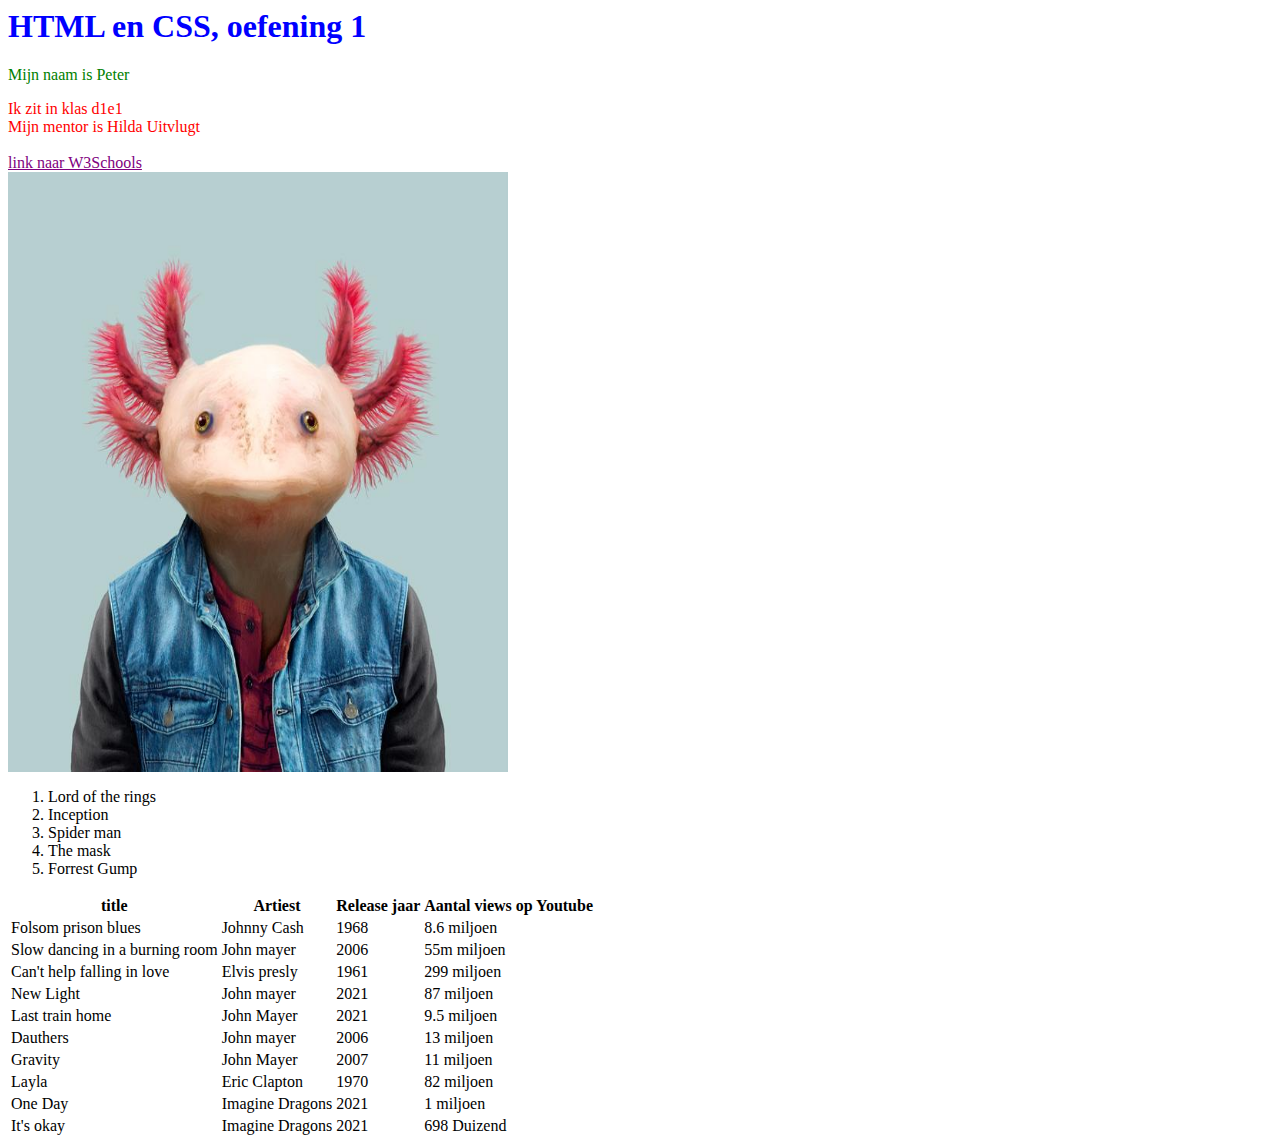
<file: Basis1/Html test/index.html>
<html>
    <head>
        <title>87611</title>
        <link rel="stylesheet" type="text/css" href="style.css/style.css">
    </head>
    <body>
        <h1>HTML en CSS, oefening 1</h1>
        <p>Mijn naam is Peter</p>
        <div>Ik zit in klas d1e1</div>
        <div>Mijn mentor is Hilda Uitvlugt</div>
        <br>
        <a href="https://www.w3schools.com/">link naar W3Schools</a>
        <br>
        <img src="axolotl.jpeg" alt="axolotl" width="500" height="600">


        <ol>
            <li>Lord of the rings</li>
            <li>Inception</li>
            <li>Spider man</li>
            <li>The mask</li>
            <li>Forrest Gump</li>
          </ol>


          <table>
            <tr>
              <th>title</th>
              <th>Artiest</th>
              <th>Release jaar</th>
              <th>Aantal views op Youtube</th>
              
            </tr>
            <tr>
              <td>Folsom prison blues</td>
              <td>Johnny Cash</td>
              <td>1968</td>
              <td>8.6 miljoen</td>
            </tr>
            <tr>
              <td>Slow dancing in a burning room</td>
              <td>John mayer</td>
              <td>2006</td>
              <td>55m miljoen</td>
            </tr>
            <tr>
                <td>Can't help falling in love</td>
                <td>Elvis presly</td>
                <td>1961</td>
                <td>299 miljoen</td>
              </tr>
              <tr>
                <td>New Light</td>
                <td>John mayer</td>
                <td>2021</td>
                <td>87 miljoen</td>
              </tr>
              <tr>
                <td>Last train home</td>
                <td>John Mayer</td>
                <td>2021</td>
                <td>9.5 miljoen</td>
              </tr>
              <tr>
                <td>Dauthers</td>
                <td>John mayer</td>
                <td>2006</td>
                <td>13 miljoen</td>
              </tr>
              <tr>
                  <td>Gravity</td>
                  <td>John Mayer</td>
                  <td>2007</td>
                  <td>11 miljoen</td>
                </tr>
                <tr>
                  <td>Layla</td>
                  <td>Eric Clapton</td>
                  <td>1970</td>
                  <td>82 miljoen</td>
                </tr>
                <tr>
                    <td>One Day</td>
                    <td>Imagine Dragons</td>
                    <td>2021</td>
                    <td>1 miljoen</td>
                  </tr>
                  <tr>
                    <td>It's okay</td>
                    <td>Imagine Dragons</td>
                    <td>2021</td>
                    <td>698 Duizend</td>
                  </tr>

  
          </table>
    </body>
</html>
</file>
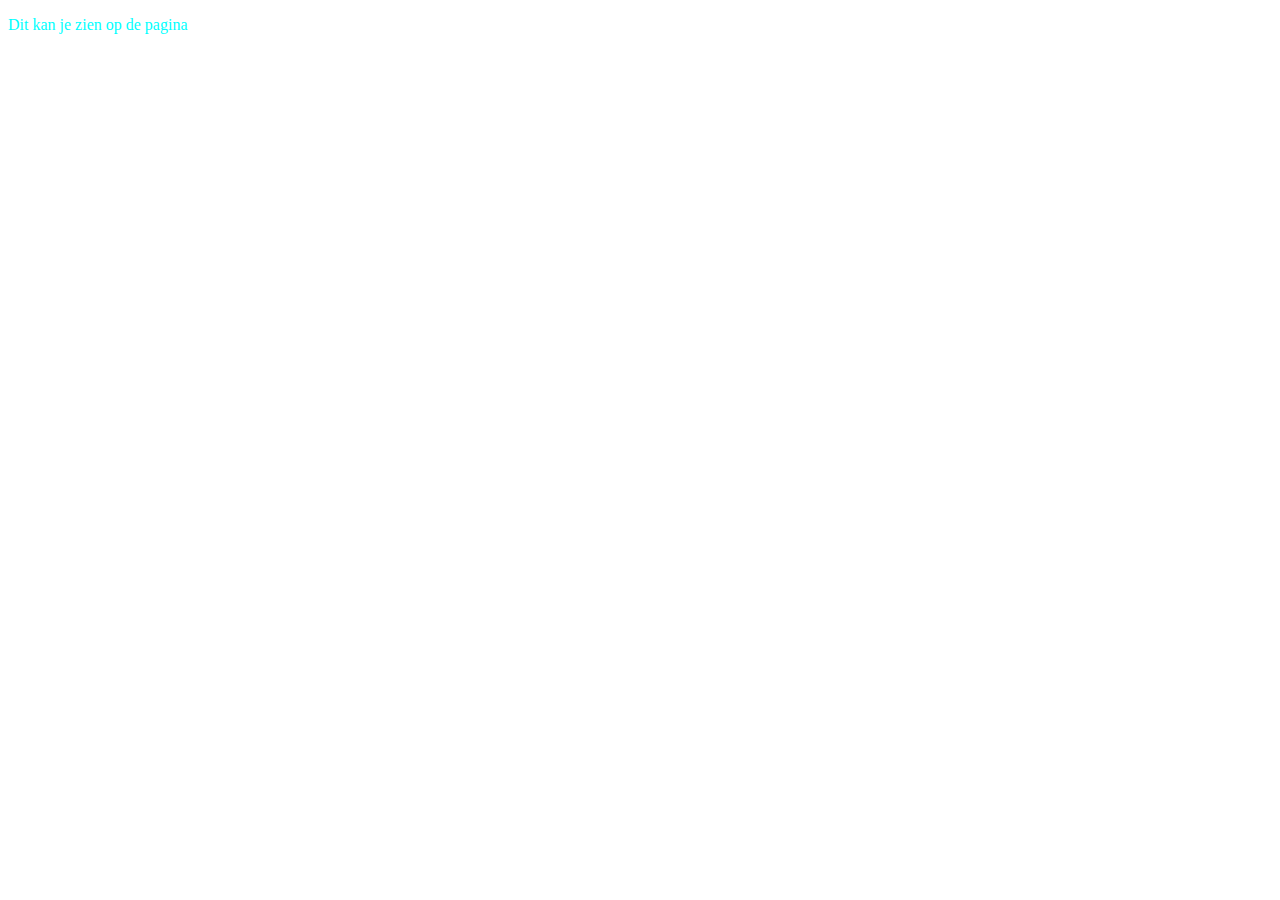
<file: Basis1/html test2/index.html>
<!DOCTYPE html>
<html lang="en">
    <head>
        <title>html test 2</title>
        <meta charset="UTF-8">
        <meta name="description" content="deze pagina geeft info over een html-head"/>
        <meta name="keywords" content="HTML, CSS, Basis1"/>
        <meta name="author" content="P.Zoetekouw"/>
        <meta name="viewport" content="width=device=width, initial-scale=1.0"/>
        <link rel="stylesheet" href="style.css/style.css">
        <script src="script.js/script.js"></script>
        <base href="https://glrnl.sharepoint.com/Paginas/default.aspx#" target="_blank">
 </head>
 <body>
     <p>Dit kan je zien op de pagina</p>
 </body>
</html>
</file>
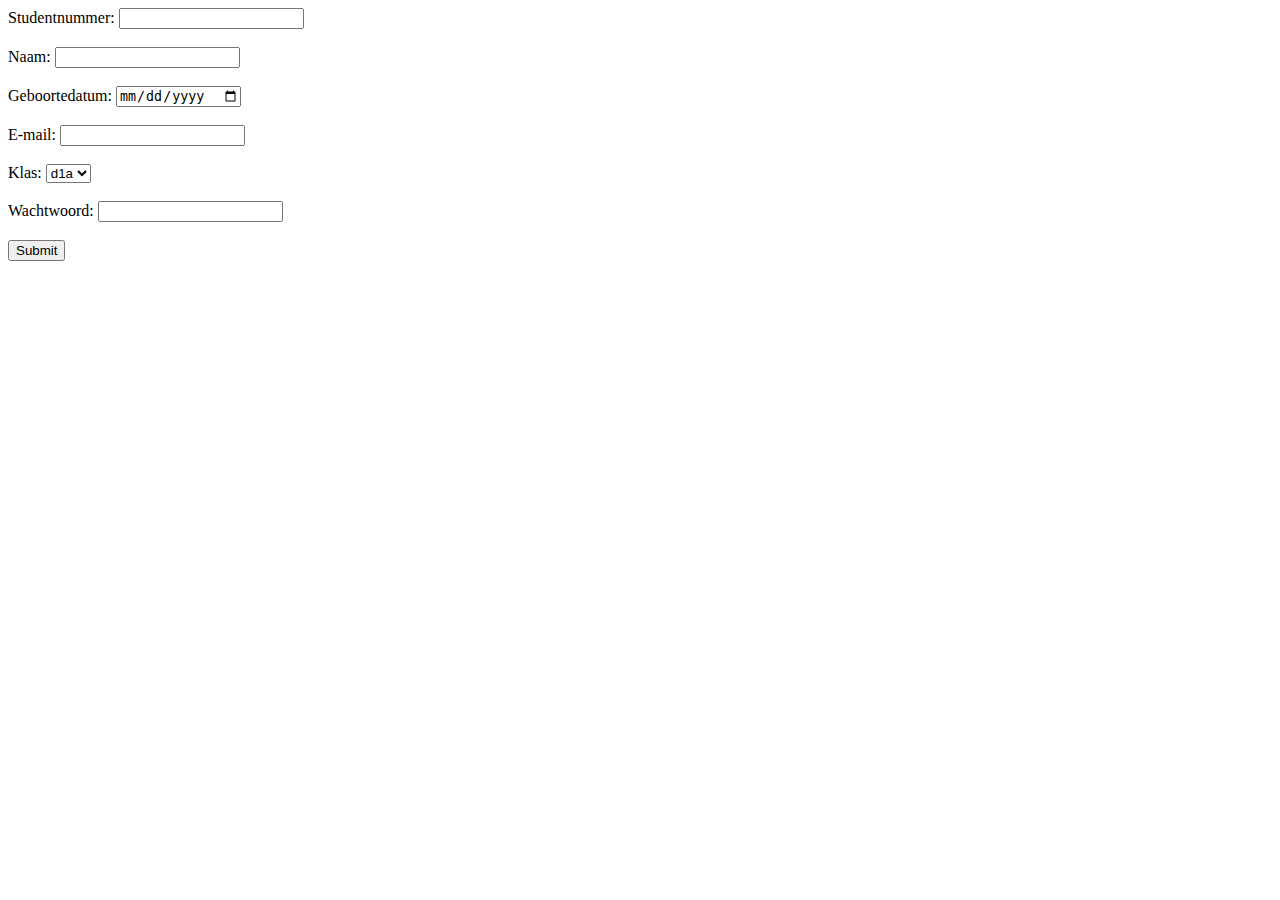
<file: Basis1/week 3-1/index.html>
<!DOCTYPE html>
<html lang="en">
<head>
    <meta charset="UTF-8">
    <meta http-equiv="X-UA-Compatible" content="IE=edge">
    <meta name="viewport" content="width=device-width, initial-scale=1.0">
    <title>InschrijfForm</title>
    <script src="index.js" defer></script>
</head>
<body>
    <form name="InschrijfForm" id="InschrijfForm">
        Studentnummer: <input type="number" name="studentnummer" id="studentnummer" required>
                        <br><br>
        Naam:           <input type="text" name="name" id="name" required>
                        <br><br>
        Geboortedatum:  <input type="date" id="date" name="date" value="date"required>
                        <br><br>
        E-mail:          <input type="email" id="email" name="email"required>
                        <br><br>
        Klas:           <select name="klas" id="klas">
                            <option value="d1e">d1a</option>
                            <option value="d1e">d1b</option>
                            <option value="d1e">d1c</option>
                            <option value="d1e">d1d</option>
                            <option value="d1e">d1e</option>
                        </select>
                        <br><br>
        Wachtwoord:     <input type="password" id="pwd" name="pwd" required>
                        <br><br>
                        <input type="submit" id="submit">
                        
                       
                        
    </form>
</body>
</html>
</file>
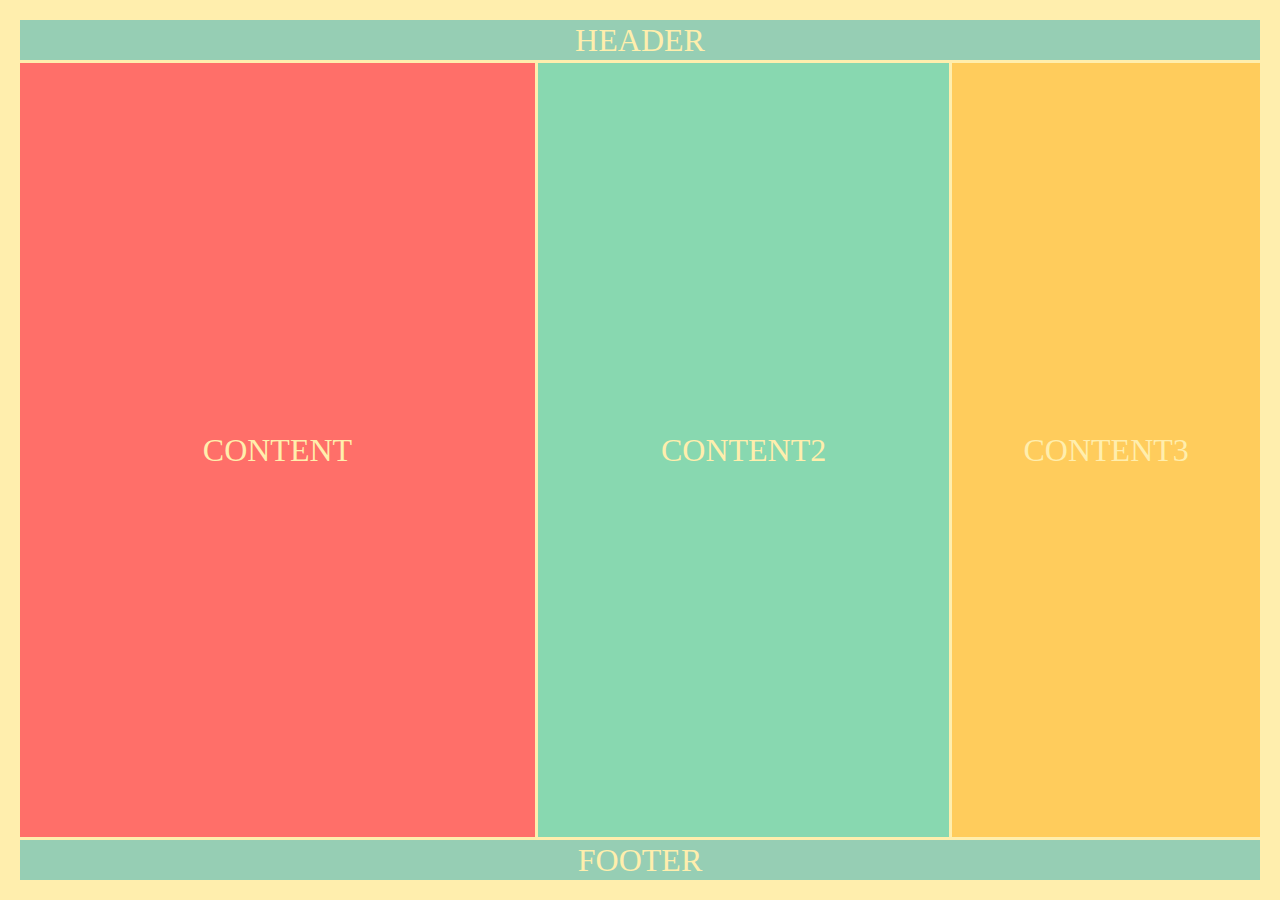
<file: Basis1/opdracht 2-3/opdracht 2-3.html>
<!DOCTYPE html>
<html lang="en">
<head>

    <meta charset="UTF-8">
    <meta http-equiv="X-UA-Compatible" content="IE=edge">
    <meta name="viewport" content="width=device-width, initial-scale=1.0">
    <title>Opdracht 2-3</title>
    <link rel="stylesheet" href="stylesheet/stye.css">
    <meta name="author" content="Peter Zoetekouw">

</head>
<body>

    <div class="container">
        <div class="header">HEADER</div>
        <div class="content">CONTENT</div>
        <div class="content2">CONTENT2</div>
        <div class="content3">CONTENT3</div>
        <div class="footer">FOOTER</div>
    </div>
      
</body>
</html>
</file>
<file: Basis1/Html test/style.css/style.css>
h1{
    color: blue;
}
p{
    color: green;
}
div{
    color: red;
}
a{
    color: purple;
}
</file>
<file: Basis1/html test2/style.css/style.css>
p{
    color: aqua;
}
</file>
<file: Basis1/opdracht 2-3/stylesheet/stye.css>
.container {
    height: 100%;
    display: grid;
    grid-gap: 3px;
    grid-template-columns: repeat(12, 1fr);
    grid-template-rows: 40px auto 40px;
    grid-template-areas: 
        "h h h h h h h h h h h h"
        "c c c c c c2 c2 c2 c2 c3 c3 c3"
        "f f f f f f f f f f f f";
}

.header {
    grid-area: h;
}

.content {
    grid-area: c;
}
.content2 {
    grid-area: c2;
}
.content3{
    grid-area: c3;
}

.footer {
    grid-area: f;
}

.container > div {
    display: flex;
    justify-content: center;
    align-items: center;
    font-size: 2em;
    color: #ffeead;
  }
  
  html, body {
    box-sizing: border-box;
    background-color: #ffeead;
    height: 100%;
    padding: 10px;
    margin: 0px;
  }
  
  .container > div:nth-child(1n) {
    background-color: #96ceb4;	
  }
  
  .container > div:nth-child(3n) {
    background-color: #88d8b0;
  }
  
  .container > div:nth-child(2n) {
    background-color: #ff6f69;
  }
  
  .container > div:nth-child(4n) {
    background-color: #ffcc5c;
  }
</file>
